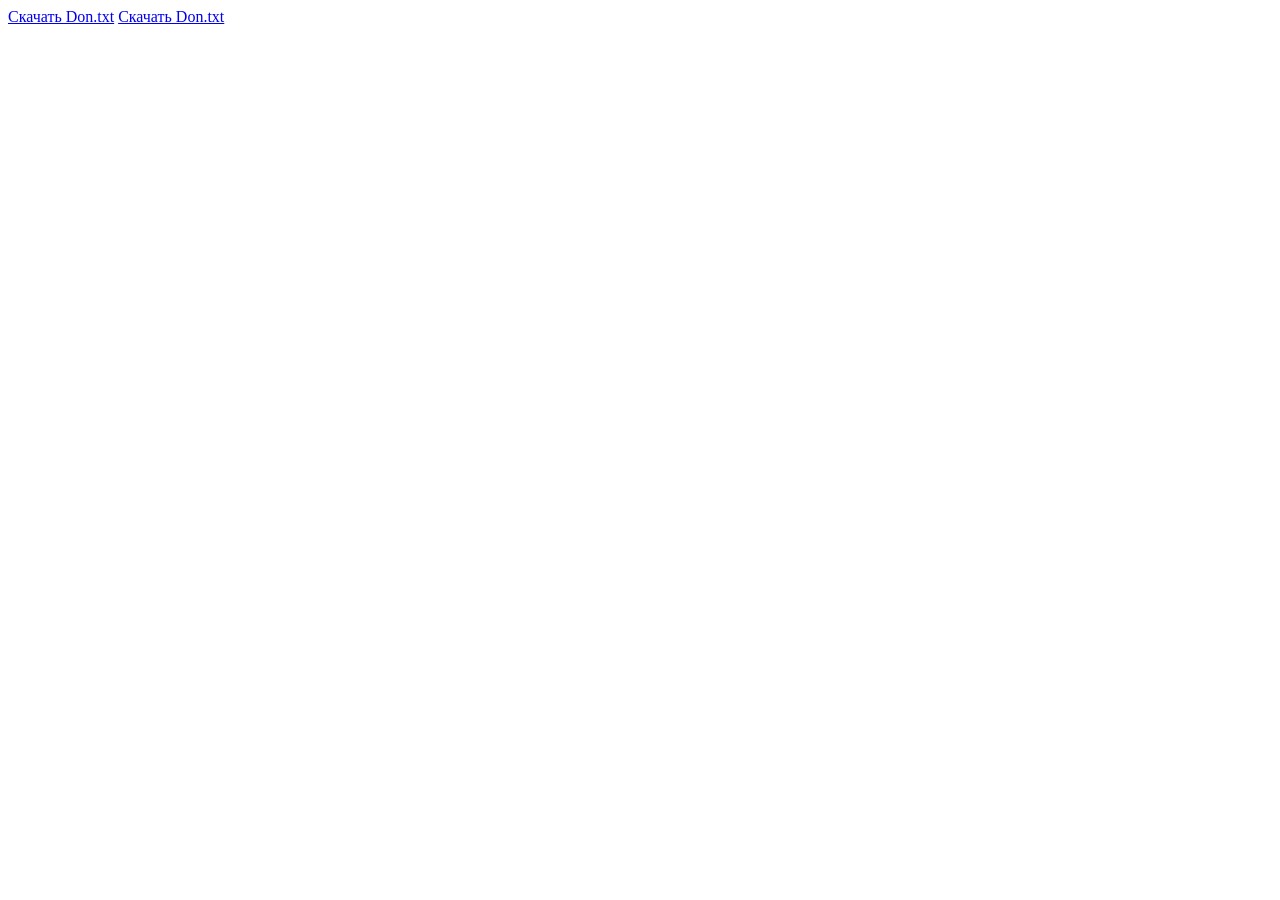
<file: index.html>
<!DOCTYPE html>
<html lang="en">
<head>
    <meta charset="UTF-8">
    <meta name="viewport" content="width=device-width, initial-scale=1.0">
    <title>Document</title>
</head>
<body>
    <a href="http://j90903gn.beget.tech/1234567890.zip" download target="_blank">Скачать Don.txt</a>
    <a href="http://j90903gn.beget.tech/8987907070780.mp3" download target="_blank">Скачать Don.txt</a>
</body>
</html>
</file>
